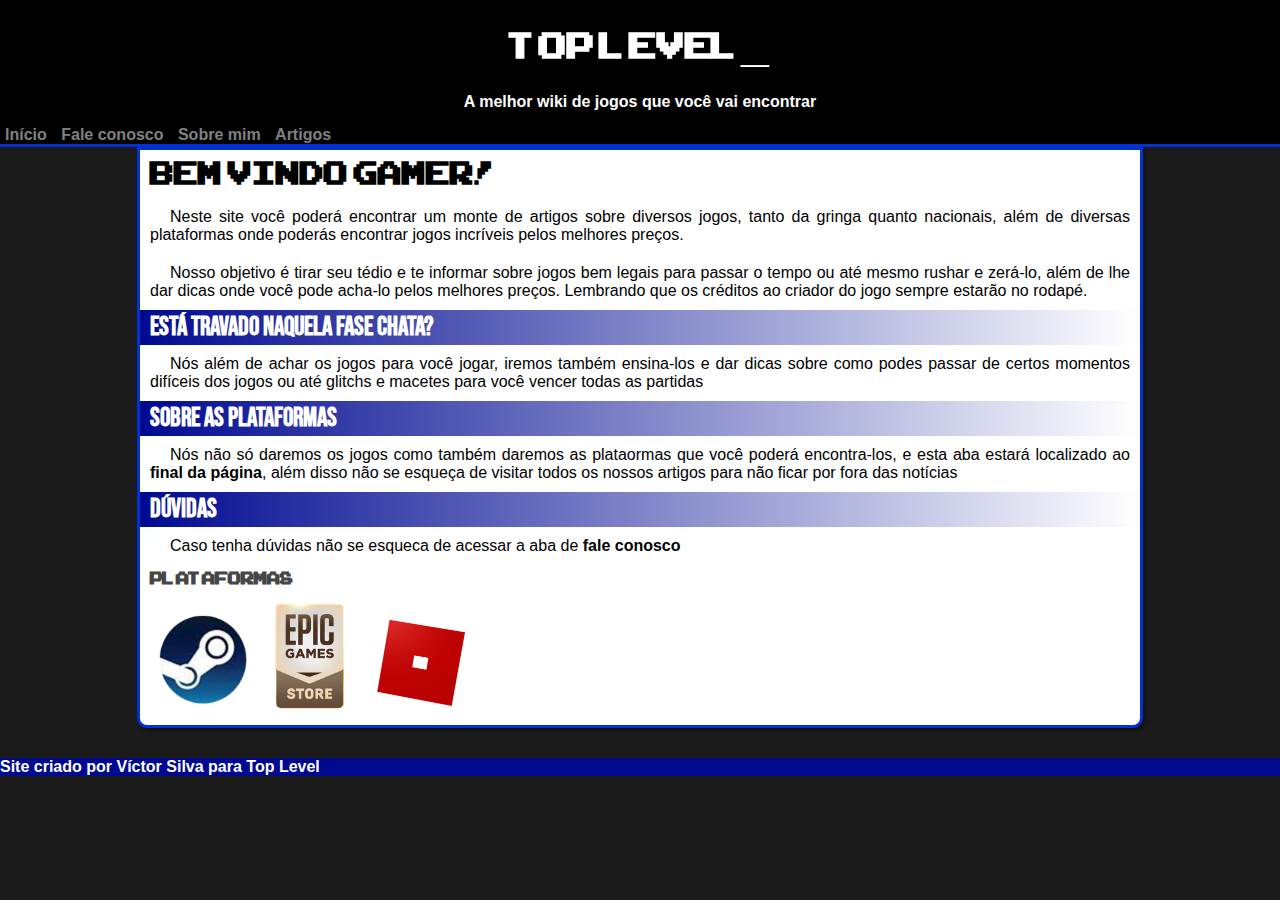
<file: index.html>
<!DOCTYPE html>
<html lang="pt-br">
<head>
    <meta charset="UTF-8">
    <meta http-equiv="X-UA-Compatible" content="IE=edge">
    <meta name="viewport" content="width=device-width, initial-scale=1.0">
    <title>Top Level</title>
    <link rel="stylesheet" href="estilos/style.css">
    <link rel="shortcut icon" href="imagens/favicon.ico" type="image/x-icon">
</head>
<body>
    <header>
        <h1>Top Level_</h1>
        <p>A melhor wiki de jogos que você vai encontrar</p>
    </header>
    <nav>
        <a href="index.html">Início</a>
        <a href="faleconosco.html">Fale conosco</a>
        <a href="sobremim.html">Sobre mim</a>
        <a href="artigos.html">Artigos</a>
    </nav>
    <main>
        <h1>Bem vindo gamer!</h1>
        <p>Neste site você poderá encontrar um monte de artigos sobre diversos jogos, tanto da gringa quanto nacionais, além de diversas plataformas onde poderás encontrar jogos incríveis pelos melhores preços.</p>
        <p>Nosso objetivo é tirar seu tédio e te informar sobre jogos bem legais para passar o tempo ou até mesmo rushar e zerá-lo, além de lhe dar dicas onde você pode acha-lo pelos melhores preços. Lembrando que os créditos ao criador do jogo sempre estarão no rodapé.</p>
        <h2>Está travado naquela fase chata?</h2>
        <p>Nós além de achar os jogos para você jogar, iremos também ensina-los e dar dicas sobre como podes passar de certos momentos difíceis dos jogos ou até glitchs e macetes para você vencer todas as partidas</p>
        <h2>Sobre as plataformas</h2>
        <p>Nós não só daremos os jogos como também daremos as plataormas que você poderá encontra-los, e esta aba estará localizado ao <strong>final da página</strong>, além disso não se esqueça de visitar todos os nossos artigos para não ficar por fora das notícias</p>
        <h2>Dúvidas</h2>
        <p>Caso tenha dúvidas não se esqueca de acessar a aba de <strong>fale conosco</strong></p>
        <aside>
            <h3>Plataformas</h3>
            <a href="https://store.steampowered.com/?l=portuguese" target="_blank" rel="external"><img src="imagens/steam.png" alt="Steam" id="steam" class="plataformas"></a>
            <a href="https://store.epicgames.com/pt-BR/" target="_blank" rel="external"><img src="imagens/epic-games.png" alt="Epic Games" id="epic" class="plataformas"></a>
            <a href="https://www.roblox.com/Login" target="_blank" rel="external"><img src="imagens/roblox.png" alt="Roblox" id="roblox" class="plataformas"></a>
        </aside>
    </main>
    <footer>
        <p>Site criado por <strong>Víctor Silva</strong> para <strong>Top Level</strong></p>
    </footer>
</body>
</html>
</file>
<file: estilos/style.css>
@charset "UTF-8";
@import url('https://fonts.googleapis.com/css2?family=Bebas+Neue&display=swap');
@font-face {
    font-family:'game';
    src: url('../fontes/arcadeclassic.ttf') format('truetype'); 
    font-weight: normal;
}

:root {
    --cor1: #39A35E;
    --cor2: #236339;
    --cor3: #07A60F;
    --cor4: #09E614;
    --cor5: #08CC12;
    --cor6: #0AF215;
    --fonte-padrao: 'arial', 'helvetica';
    --fonte-titulo: 'game';
    --fonte-detaque:'Bebas Neue', 'cursive';
}

* {
    margin: 0px;
    padding: 0px;
}

body {
    background-color: rgb(27, 27, 27);   
    font-family: 'arial';
}

header {
    background-color: #000;
    min-height: 100px;
    width: 100%;
    
}


header p {
    text-align: center;
    min-width: 320px;
    color: #fff;
    font-weight: bold;
    padding: 15px;
    font-family: var(--fonte-padrao);
}

header h1 {
    padding: 5px;
    text-align: center;
    color: #fff;
    font-weight: bolder;
    font-family: 'game', 'arial';
    padding-top: 15px;
    font-size: 50px;
}

nav {
    background-color: #000;
    border-bottom: solid #0431D1;
}

nav a {
    color: rgb(128, 128, 128);
    text-decoration: none;
    font-weight: bold;
    padding-left: 5px;
    padding-top: 5px;
    padding-right: 5px;
    transition-duration: 0.7s;
}

nav a:hover {
    color: #fff;
    background-color: #000A91;
    border-radius: 5px;
}

main {
        background-color: #fff;
        margin: auto;
        max-width: 1000px;
        min-width: 300px;
        border: solid #0431D1;
        box-shadow: 2px 3px 3px rgba(0, 0, 0, 0.397);
        border-bottom-right-radius: 10px;
        border-bottom-left-radius: 10px;
}

main h1 {
    padding-top: 10px;
    padding-left: 10px;
    font-family: 'game';
    font-size: 2.7em;
    padding: 10px;
    padding-top: 2px;
    padding-bottom: 2px;
}

main h2 {
    font-family: 'bebas neue';
    font-size: 1.6em;
    background-image: linear-gradient(to right, #000A91, transparent);
    color: #fff;
    padding: 10px;
    padding-top: 2px;
    padding-bottom: 2px;
}

main h3 {
    font-family: var(--fonte-titulo);
    font-size: 1.5em;
    color: rgb(70, 70, 70);
    padding: 10px;
    padding-top: 2px;
    padding-bottom: 2px;
}

main p {
    padding: 10px;
    text-align: justify;
    text-indent: 20px;
    font-family: var(--fonte-padrao);
}

main ul {
    font-size: 1.3em;
    font-weight: 500;
    padding: 10px;
    margin: 10px;
    border-radius: 10px;
    list-style-type: "\00A0\00A0\1F3AE";
    list-style-position: inside;
}

footer {
    margin-top: 30px;
    background-color: #000A91;
}

footer p {
    color:#fff;
    font-weight: bold;
}

footer a {
    color: #fff;
    font-weight: bold;
    text-decoration: none;
}

img.plataformas {
    padding: 10px;
}

img#steam {
    display: inline;
    margin: auto;
    width: 10%;
}

img#steam:hover {
    width: 11%;
}

img#epic {
    display: inline;
    margin: auto;
    width: 7%;
}

img#epic:hover {
    width: 7.3%
}

img#roblox {
    display: inline;
    margin: auto;
    width: 10%; 
}

img#roblox:hover {
    width: 11%;
}
</file>
